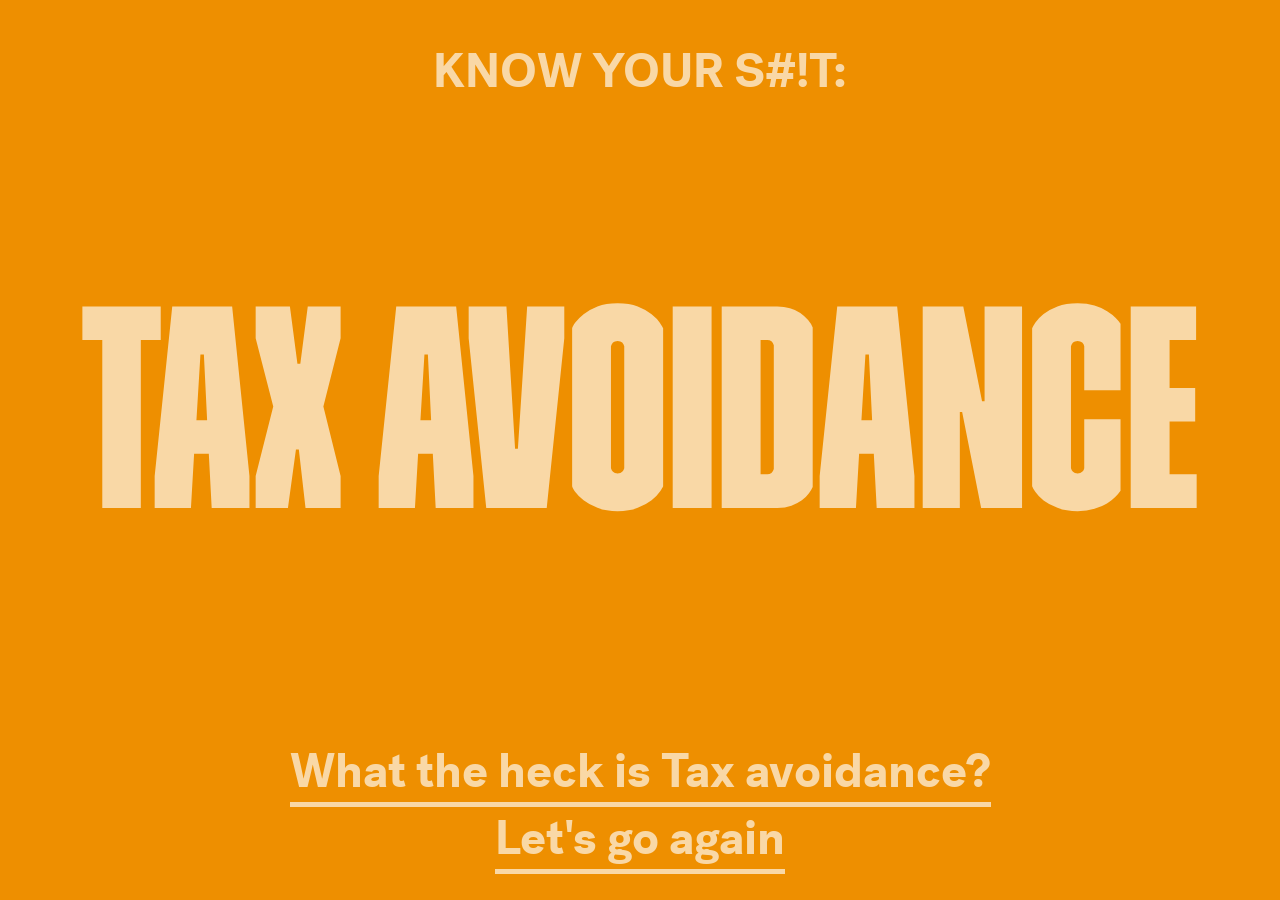
<file: index.html>
<!DOCTYPE html>
<html lang=”en”>
<head>
  <link rel="stylesheet" href="learnthis.css" />
</head>
<body>
  <div class="flex-wrapper">
    <div class="flex-container flex-heading-container">
      <div class= "flex-heading">
        <header><h2>KNOW YOUR S#!T:</h2></header>
      </div>
    </div>
    <div class="flex-container flex-title-container">
      <div class= "flex-title"><a id="title" href="#" onclick="reset()"><h1 id="topic">Topic here</h1></a></div>
    </div>
    <div class="flex-container flex-bottom-container">
      <div class= "flex-item"><a id="wth" href="#" onclick="runGoogleThing()"> What the heck is a </a></div>
      <div class= "flex-item"><a href="#" onclick="reset()"> Let's go again </a></div>
    </div>
  </div>
  <script src="learnthis.js"> </script>
</body>
</html>
</file>
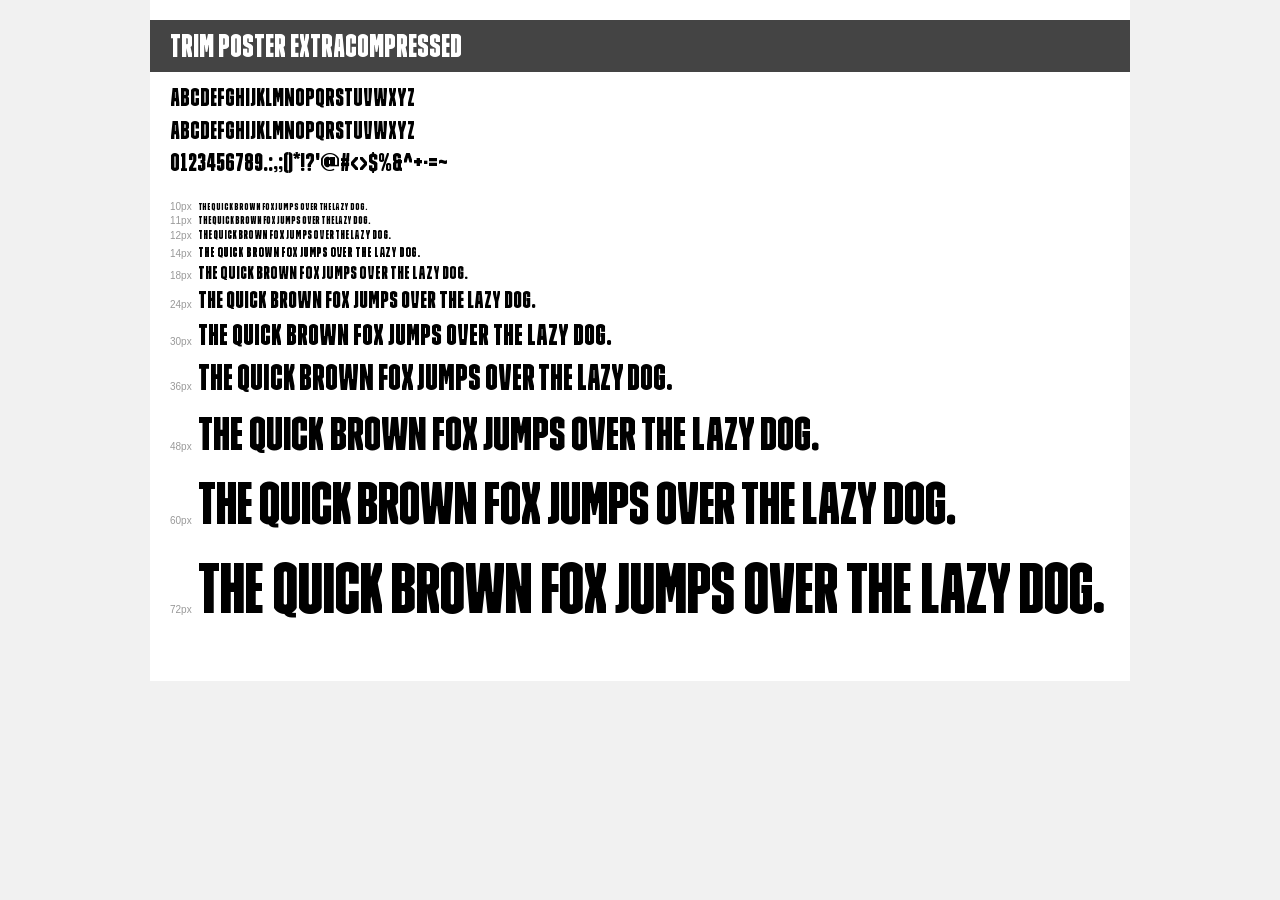
<file: demo.html>
<!DOCTYPE html>
<html>
<head>
	<meta charset="utf-8">
	<title>Transfonter demo</title>
	<link href="stylesheet.css" rel="stylesheet">
	<style>
		/*
		http://meyerweb.com/eric/tools/css/reset/
		v2.0 | 20110126
		License: none (public domain)
		*/
		html, body, div, span, applet, object, iframe,
		h1, h2, h3, h4, h5, h6, p, blockquote, pre,
		a, abbr, acronym, address, big, cite, code,
		del, dfn, em, img, ins, kbd, q, s, samp,
		small, strike, strong, sub, sup, tt, var,
		b, u, i, center,
		dl, dt, dd, ol, ul, li,
		fieldset, form, label, legend,
		table, caption, tbody, tfoot, thead, tr, th, td,
		article, aside, canvas, details, embed,
		figure, figcaption, footer, header, hgroup,
		menu, nav, output, ruby, section, summary,
		time, mark, audio, video {
			margin: 0;
			padding: 0;
			border: 0;
			font-size: 100%;
			font: inherit;
			vertical-align: baseline;
		}
		/* HTML5 display-role reset for older browsers */
		article, aside, details, figcaption, figure,
		footer, header, hgroup, menu, nav, section {
			display: block;
		}
		body {
			line-height: 1;
		}
		ol, ul {
			list-style: none;
		}
		blockquote, q {
			quotes: none;
		}
		blockquote:before, blockquote:after,
		q:before, q:after {
			content: '';
			content: none;
		}
		table {
			border-collapse: collapse;
			border-spacing: 0;
		}
		/* common styles */
		body {
			background: #f1f1f1;
			color: #000;
		}
		.page {
			background: #fff;
			width: 940px;
			margin: 0 auto;
			padding: 20px 20px 0 20px;
			overflow: hidden;
		}
		.font-container {
			overflow-x: auto;
			overflow-y: hidden;
			margin-bottom: 40px;
			line-height: 1.3;
			white-space: nowrap;
			padding-bottom: 5px;
		}
		h1 {
			position: relative;
			background: #444;
			font-size: 32px;
			color: #fff;
			padding: 10px 20px;
			margin: 0 -20px 10px -20px;
		}
		.letters {
			font-size: 25px;
			margin-bottom: 20px;
		}
		.s10:before {
			content: '10px';
		}
		.s11:before {
			content: '11px';
		}
		.s12:before {
			content: '12px';
		}
		.s14:before {
			content: '14px';
		}
		.s18:before {
			content: '18px';
		}
		.s24:before {
			content: '24px';
		}
		.s30:before {
			content: '30px';
		}
		.s36:before {
			content: '36px';
		}
		.s48:before {
			content: '48px';
		}
		.s60:before {
			content: '60px';
		}
		.s72:before {
			content: '72px';
		}
		.s10:before, .s11:before, .s12:before, .s14:before,
		.s18:before, .s24:before, .s30:before, .s36:before,
		.s48:before, .s60:before, .s72:before {
			font-family: Arial, sans-serif;
			font-size: 10px;
			font-weight: normal;
			font-style: normal;
			color: #999;
			padding-right: 6px;
		}
		/* fonts demo styles */
		.demo-0 {
			font-family: 'Trim Poster ExtraCompressed';
			font-weight: normal;
			font-style: normal;
		}
	</style>
</head>
<body>
<div class="page">
	<div class="demo-0">
		<h1>Trim Poster ExtraCompressed</h1>
		<div class="font-container">
			<p class="letters">
				abcdefghijklmnopqrstuvwxyz <br />
				ABCDEFGHIJKLMNOPQRSTUVWXYZ <br />				0123456789.:,;()*!?'@#<>$%&^+-=~
			</p>
			<p class="s10" style="font-size: 10px;">The quick brown fox jumps over the lazy dog.</p>
			<p class="s11" style="font-size: 11px;">The quick brown fox jumps over the lazy dog.</p>
			<p class="s12" style="font-size: 12px;">The quick brown fox jumps over the lazy dog.</p>
			<p class="s14" style="font-size: 14px;">The quick brown fox jumps over the lazy dog.</p>
			<p class="s18" style="font-size: 18px;">The quick brown fox jumps over the lazy dog.</p>
			<p class="s24" style="font-size: 24px;">The quick brown fox jumps over the lazy dog.</p>
			<p class="s30" style="font-size: 30px;">The quick brown fox jumps over the lazy dog.</p>
			<p class="s36" style="font-size: 36px;">The quick brown fox jumps over the lazy dog.</p>
			<p class="s48" style="font-size: 48px;">The quick brown fox jumps over the lazy dog.</p>
			<p class="s60" style="font-size: 60px;">The quick brown fox jumps over the lazy dog.</p>
			<p class="s72" style="font-size: 72px;">The quick brown fox jumps over the lazy dog.</p>
		</div>
	</div>
</div>
</body>
</html>
</file>
<file: learnthis.css>
body {
  color: rgba(255, 255, 255, 0.65);
  font-family: 'Trim Poster ExtraCompressed';
}

h2, .flex-item {
  font-family: 'post_grotesk_boldbold';
}

@font-face {
	font-family: 'Trim Poster ExtraCompressed';
	src: url('font.eot');
	src: url('font.eot?#iefix') format('embedded-opentype'),
		url('font.woff') format('woff'),
		url('font.ttf') format('truetype');
	font-weight: normal;
	font-style: normal;
}


@font-face {
    font-family: 'post_grotesk_boldbold';
    src: url('post_grotesk_bold-webfont.woff2') format('woff2'),
         url('post_grotesk_bold-webfont.woff') format('woff');
    font-weight: normal;
    font-style: normal;

}


/*.flex-wrapper {
  display: flex;
  position: absolute;
  top: 0; left: 0;
  width: 100%;
  height: 100%;
  flex-direction: column;
}

.flex-container{
    display:flex;
    display: -webkit-flex;
    flex-direction: row;
}

.flex-heading-container {
  flex-grow: 0.1;
}
.flex-title-container {
  flex-grow: 1;
}
.flex-bottom-container {
  flex-grow: 0.5;
  flex-direction: column;
}

.flex-item {
    margin: 10px;
    width: 450px;
    height: 100px;
    flex-grow: 1;
    justify-content: center;
}


.flex-title{
    margin: 10px;
    width: 1000px;
    height: 250px;
    flex-grow: 1;
    justify-content: center;
}
.flex-heading{
    margin: 10px;
    width: 500px;
    height: 100px;
    flex-grow: 1;
    justify-content: center;
}
*/


.flex-title-container {
  height: 63vh;
  display: flex;
  align-items: center;
  text-align: center;
}

.flex-title {
  margin: 0 auto;
  text-decoration: none !important;
}

.flex-heading {
  text-align: center;
}

.flex-bottom-container {
  display: flex;
  align-items: center;
  flex-direction: column;
  height: 12.5vh;
  font-size: 3rem;
  position: absolute;
  bottom: 3rem;
  left: 0; right: 0;
}

.flex-heading-container {
  font-size: 1.5rem;
  height: 10vh;
}

a {
  color: rgba(255,255,255, 0.65);
  text-decoration: none;
  border-bottom: 5px solid rgba(255,255,255,0.65);
  display: inline-block;
}

a#title{
  border-bottom: none !important;
}


h1 {
    font-size: 18rem;
    text-transform: uppercase;
    margin: 0 auto;
    text-align: center;
    line-height: 0.75em;
    text-decoration: none;
}

h2 {
    font-size: 200%;
    vertical-align: middle;
}

@media screen and (max-width: 1200px) {
  h1 {
    font-size: 12rem;
  }

  .flex-item {
    font-size: 2rem;
  }
}

@media screen and (max-width: 820px) {
  h1 {
    font-size: 8rem;
  }

  .flex-item {
    font-size: 1.5rem;
  }
}
</file>
<file: stylesheet.css>
/* This stylesheet generated by Transfonter (http://transfonter.org) on October 21, 2016 6:30 AM */

@font-face {
	font-family: 'Trim Poster ExtraCompressed';
	src: url('TrimPosterExtraCompressed.eot');
	src: url('TrimPosterExtraCompressed.eot?#iefix') format('embedded-opentype'),
		url('TrimPosterExtraCompressed.woff') format('woff'),
		url('TrimPosterExtraCompressed.ttf') format('truetype');
	font-weight: normal;
	font-style: normal;
}
</file>
